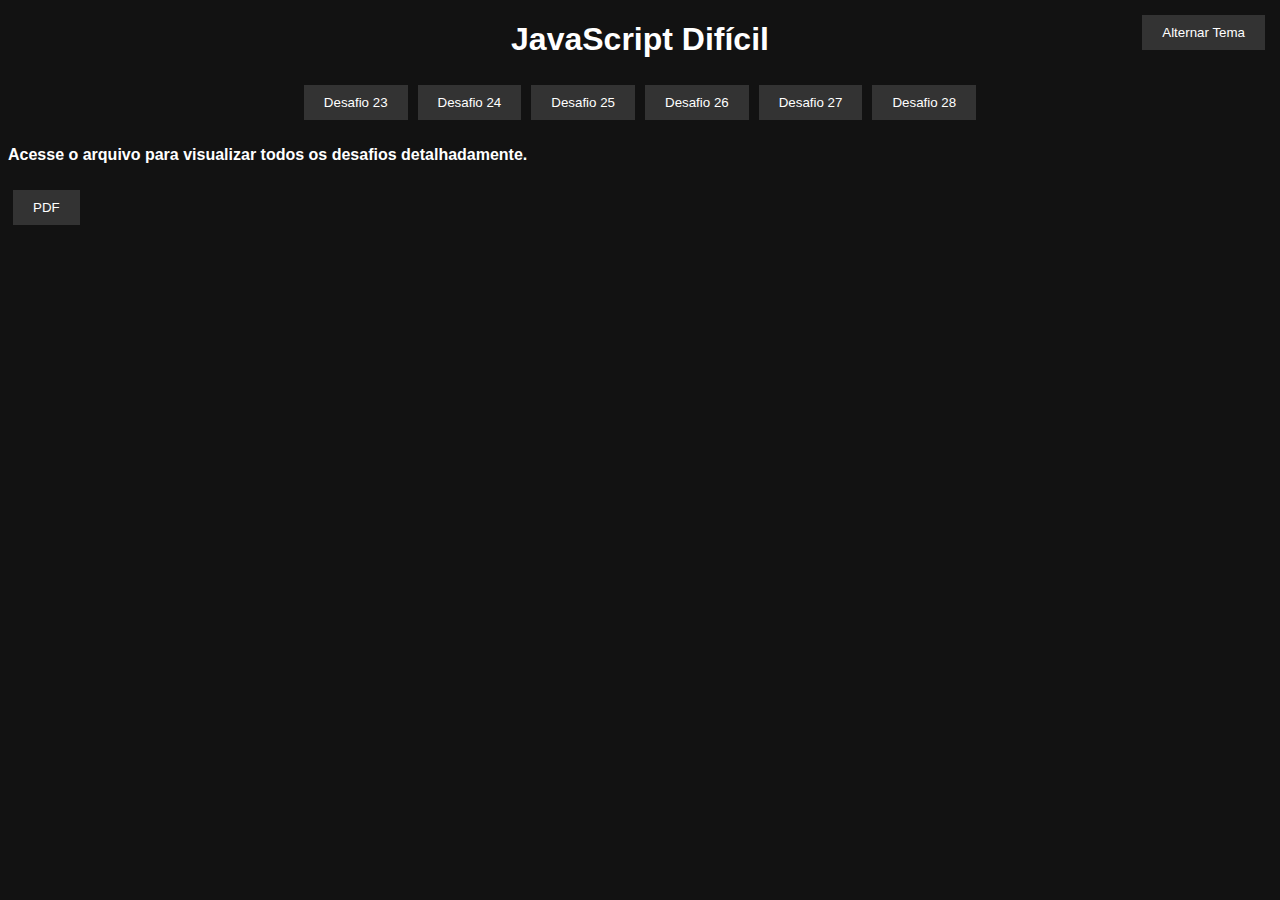
<file: index.html>
<!DOCTYPE html>
<html lang="pt-BR">
<head>
    <meta charset="UTF-8">
    <meta name="viewport" content="width=device-width, initial-scale=1.0">
    <link rel="stylesheet" href="./CSS/style.css">
    <title>Desafios Difícil</title>
</head>
<body>
    <h1>JavaScript Difícil</h1>
    <button id="toggle-theme" onclick="toggleTheme()">Alternar Tema</button>
    <div class="buttons-container">
        <button onclick="loadScript('desafio23.js')">Desafio 23</button>
        <button onclick="loadScript('desafio24.js')">Desafio 24</button>
        <button onclick="loadScript('desafio25.js')">Desafio 25</button>
        <button onclick="loadScript('desafio26.js')">Desafio 26</button>
        <button onclick="loadScript('desafio27.js')">Desafio 27</button>
        <button onclick="loadScript('desafio28.js')">Desafio 28</button>
    </div>
    <div class="arquivo">
        <h4 class="descritivo">Acesse o arquivo para visualizar todos os desafios detalhadamente.</h4>
        <a href="./arquivo/dificil.pdf" target="_blank">
            <button class="pdf">PDF</button>
        </a>
    </div>

    <script src="./JS/toggletheme.js"></script>
</body>
</html>
</file>
<file: CSS/style.css>
body {
    font-family: Arial, sans-serif;
    background-color: #121212;
    color: #ffffff;
    transition: background-color 0.3s, color 0.3s;
}

.dark-theme {
    background-color: #ffffff;
    color: #121212;
}

h1 {
    text-align: center;
}

.buttons-container {
    display: flex;
    justify-content: center;
    margin-top: 20px;
}

button {
    background-color: #333;
    color: #fff;
    border: none;
    padding: 10px 20px;
    margin: 5px;
    cursor: pointer;
    transition: background-color 0.3s;
}

button:hover {
    background-color: #555;
}

#toggle-theme {
    position: absolute;
    top: 10px;
    right: 10px;
}
</file>
